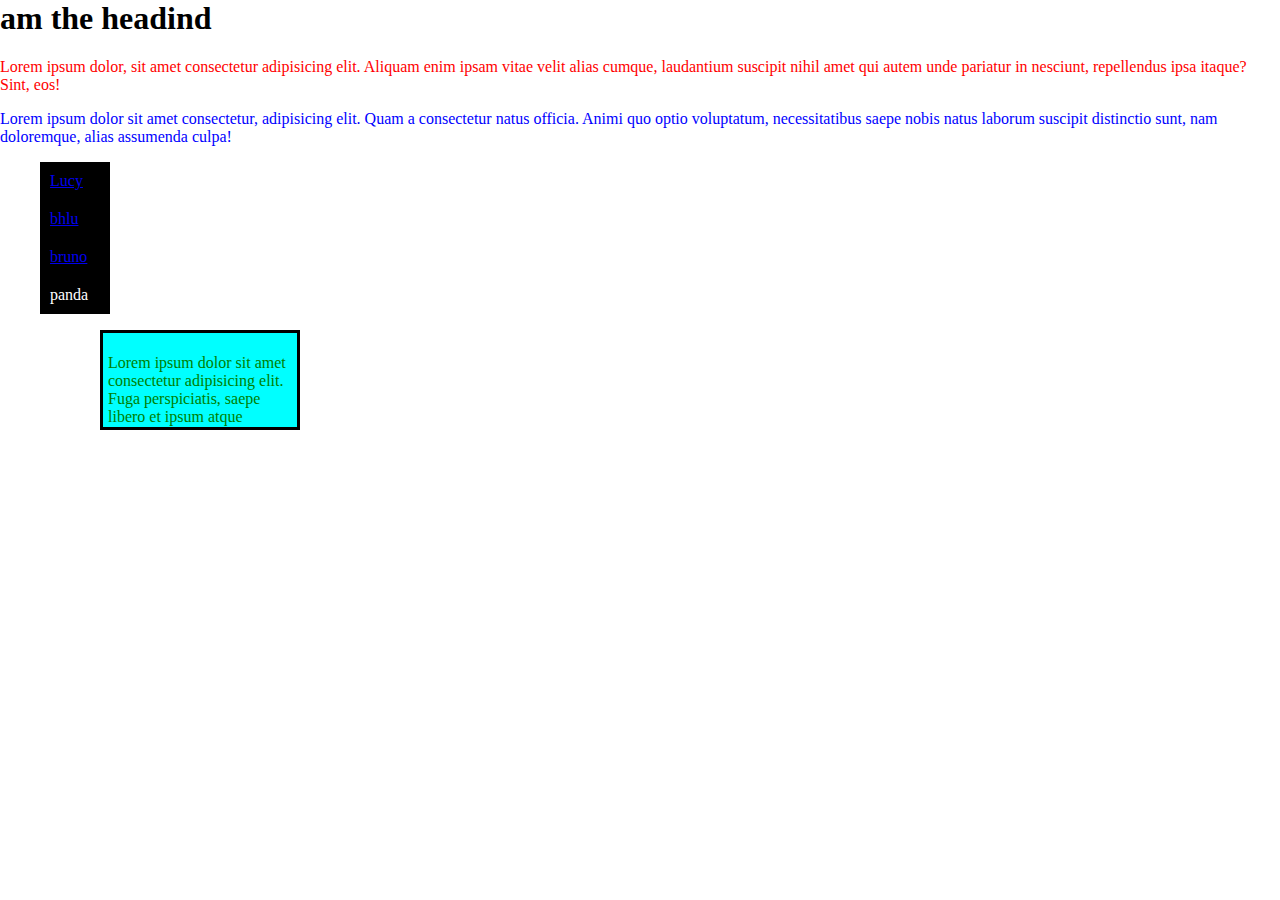
<file: index.html>
<html lang="en">

<head>
    <meta charset="UTF-8">
    <meta http-equiv="X-UA-Compatible" content="IE=edge">
    <meta name="viewport" content="width=device-width, initial-scale=1.0">
    <title>Document</title>
    <link rel="stylesheet" href="style.css">
</head>

<body>
    <h1>am the headind</h1>
    <div class="content">
        <p>
            Lorem ipsum dolor, sit amet consectetur adipisicing elit. Aliquam enim ipsam vitae velit alias cumque, laudantium suscipit nihil amet qui autem unde pariatur in nesciunt, repellendus ipsa itaque? Sint, eos!
        </p>
    </div>
    <p style="color:blue;">
        Lorem ipsum dolor sit amet consectetur, adipisicing elit. Quam a consectetur natus officia. Animi quo optio voluptatum, necessitatibus saepe nobis natus laborum suscipit distinctio sunt, nam doloremque, alias assumenda culpa!
    </p>

    <ul>
        <li>
            <a href="#" class="herName">Lucy</a>
        </li>
        <li>
            <a href="#">bhlu</a>
        </li>
        <li>
            <a class="him" href="#">bruno</a>
        </li>
        <li>panda</li>
    </ul>

    <!--box model-->
    <div class="mother">
        <div class="box1">
            <p>Lorem ipsum dolor sit amet consectetur adipisicing elit. Fuga perspiciatis, saepe libero et ipsum atque numquam iure, eaque debitis soluta accusantium animi omnis. Cumque architecto delectus veritatis voluptatem mollitia recusandae?</p>
        </div>
        <div class="box2"></div>
    </div>


</body>

</html>
</file>
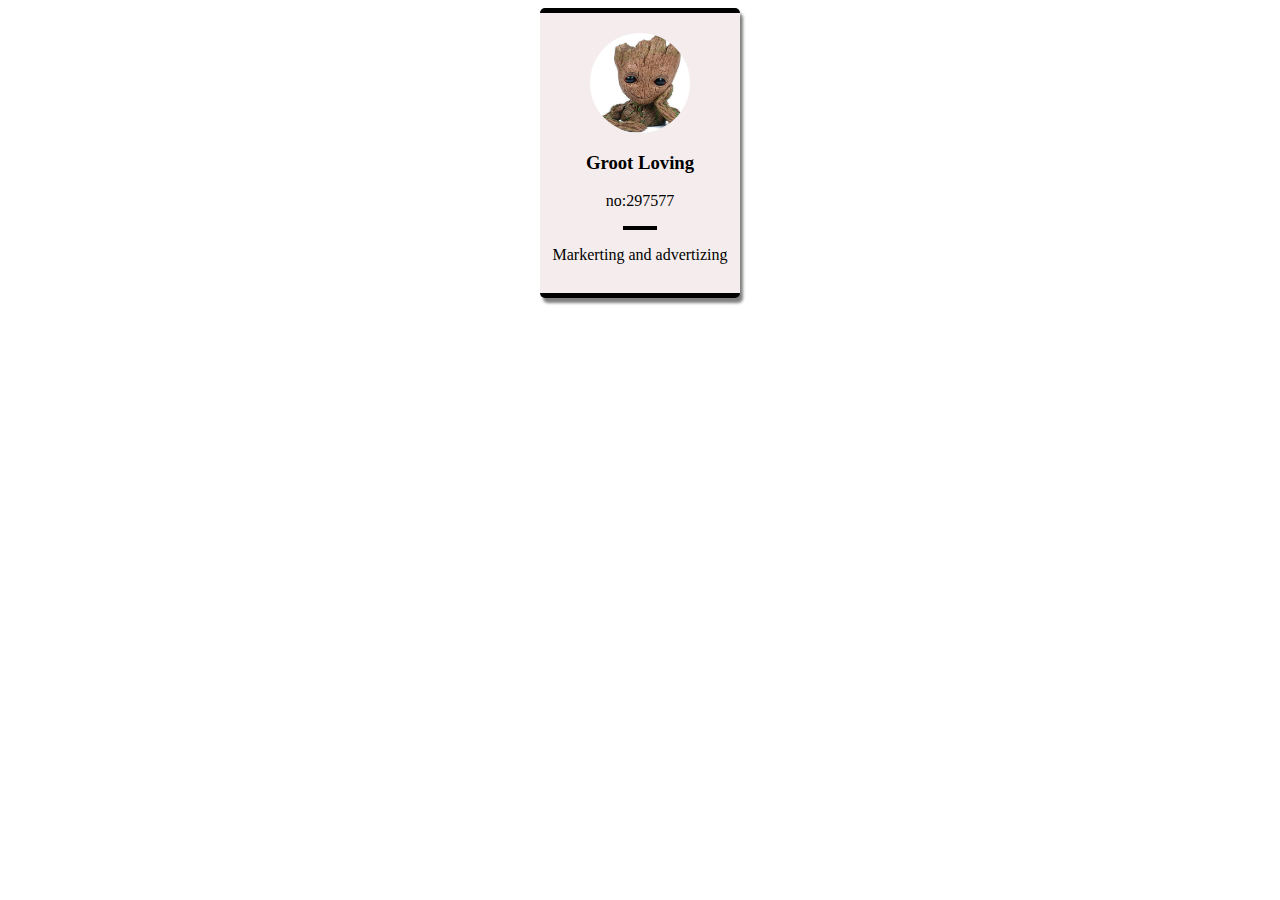
<file: card.html>
<html lang="en">

<head>
    <meta charset="UTF-8">
    <meta http-equiv="X-UA-Compatible" content="IE=edge">
    <meta name="viewport" content="width=device-width, initial-scale=1.0">
    <title>Document</title>
    <link rel="stylesheet" href="card.css ">
</head>

<body>
    <div class="mother">
        <img src="./groot.jpg" alt="">

        <!--content-->
        <div class="details">
            <h3>Groot Loving</h3>
            <p>no:297577</p>
        </div>
        <hr/>
        <div class="dept">
            <p>Markerting and advertizing</p>
        </div>

    </div>
</body>

</html>
</file>
<file: style.css>
p {
    color: green;
}

.content p {
    color: red !important;
}

ul {
    list-style: none;
}

li:hover {
    color: brown;
    text-decoration: none;
    font-size: 20px;
}

ul li {
    padding: 10px;
    background-color: black;
    color: white;
    width: 50px;
}

.herName:visited {
    color: pink;
}

.him:visited {
    color: aliceblue;
}

body {
    margin: 0;
    padding: 0;
}

.box1 {
    width: 200px;
    background-color: aqua;
    border: 3px solid black;
    margin-left: 100px;
    padding: 5px;
    box-sizing: border-box;
    height: 100px;
    overflow: scroll;
}
</file>
<file: card.css>
* {
    margin: none;
    padding: 0px;
}

.mother {
    width: 200px;
    height: 280px;
    background-color: rgb(245, 237, 237);
    border-top: black 5px solid;
    margin: auto;
    border-bottom: 5px solid black;
    border-radius: 5px;
    box-shadow: 3px 5px 3px gray;
}

img {
    width: 100px;
    height: 100px;
    border-radius: 50%;
    margin-top: 20px;
    margin-left: 50px;
}

.details,
.dept {
    text-align: center;
}

hr {
    width: 30px;
    border: 2px solid black;
}
</file>
